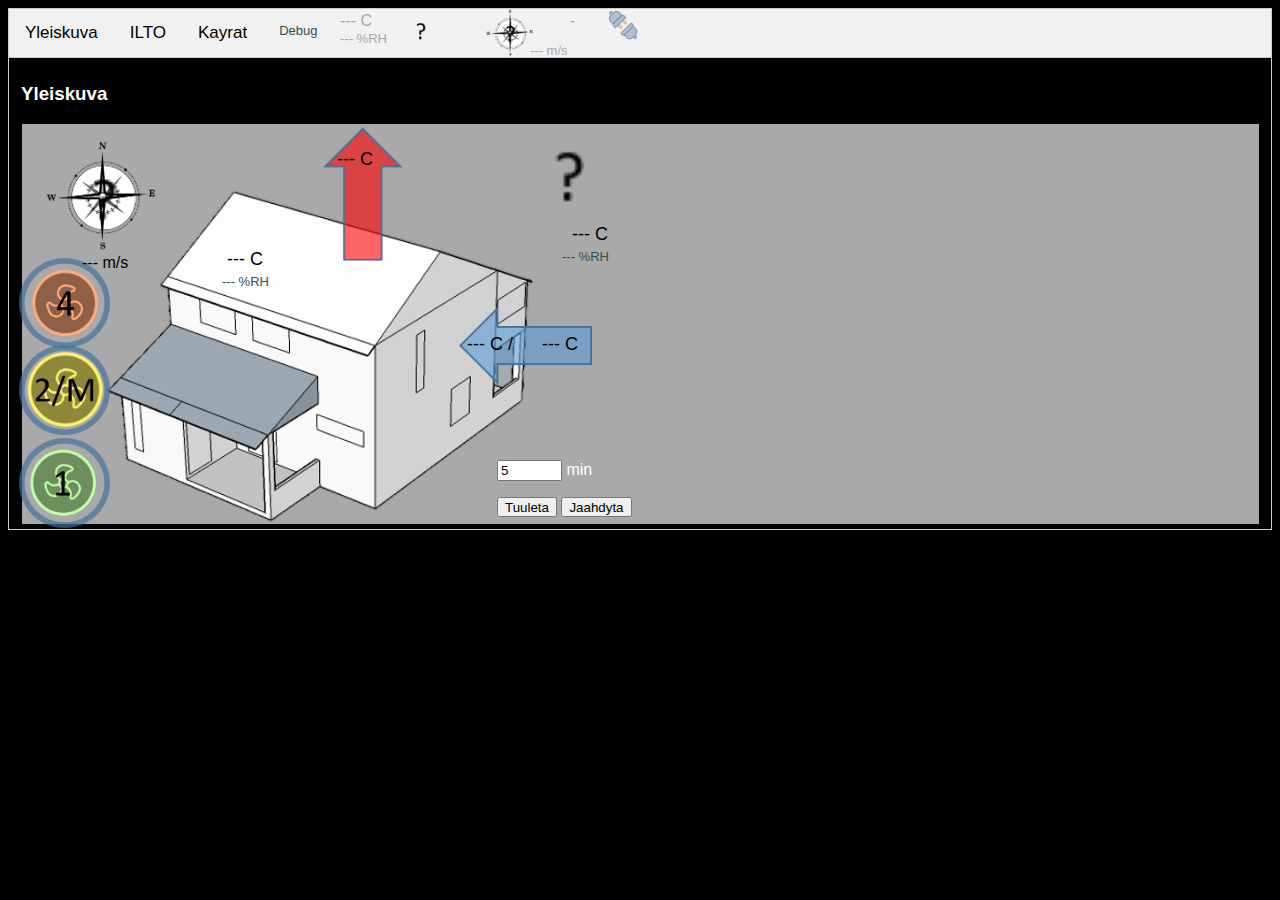
<file: ilto/webserver/ilto/index.html>
<!DOCTYPE html>
<html>
<head>
    <script type="text/javascript" src="https://code.jquery.com/jquery-1.10.2.js"></script>
    <script type="text/javascript" src="canvasjs.min.js"></script>

<link rel="stylesheet" type="text/css" href="style.css">
</head>
<body>

<!-- ----------------------------------------------------------------------------------------------- -->

<ul class="tab">
  <li><a href="javascript:void(0)" class="tablinks" onclick="openTab(event, 'yle_')">Yleiskuva</a></li>
  <li><a href="javascript:void(0)" class="tablinks" onclick="openTab(event, 'ilto_')">ILTO</a></li>
  <li><a href="javascript:void(0)" class="tablinks" onclick="openTab(event, 'kayra_')">Kayrat</a></li>
  <li><a href="javascript:void(0)" style="color:darkslategray;font-size: small;" class="tablinks" onclick="openTab(event, 'debug_')">Debug</a></li>
</ul>

<div class=ilto_line><img id=ilto_online_img src="online.png" onclick="closews()" height="30"/></div>
<div class=ilto_line><img id=ilto_offline_img src="offline.png" onclick="connectws()" height="30"/></div>

<div class=ow><img id=ow_icon src="q.png" height="50"/></div>

<p class=owt><span id=ilto/t/ulko>---</span> C</p>
<p class=owh><span id=ilto/h/ulko>---</span> %RH</p>
<p class=ows><span id=ilto/w/speed>---</span> m/s</p>
<p class=ilto_speed><span id=ilto/speedtxt>-</span></p>

<div class=compass><img id=compass_img src="compass.png" height="60"/></div>
<div class="wind_dir"><img id=wind_dir_img src="q.png" width="40"></div>


<!-- ----------------------------------------------------------------------------------------------- -->
<div id="yle_" class="tabcontent">
  <h3>Yleiskuva</h3>
  <div class=control>

  </div>
  <div class=yleis_status>
      <div class="compass_big"><img id=compass_big_img src="compass.png" width="140"></div>
      <div class="wind_dir_big"><img id=wind_dir_big_img src="q.png" width="100"></div>
      <div class="asunto"><img id=asunto_img src="asunto.png" width="500"></div>
      <div class="yle_ow"><img id=yle_ow_icon src="q.png" height="150"/></div>
      <div class="yle_ilto_t_ulko"><span id="yle_ilto/t/ulko"> --- </span> C</div>
      <div class="yle_ilto_h_ulko"><span id="yle_ilto/h/ulko"> --- </span> %RH</div>
      <div class="yle_ilto_t_tulo"><span id="yle_ilto/t/tulo"> --- </span> C /</div>
      <div class="yle_ilto_t_raikas"><span id="yle_ilto/t/raikas"> --- </span> C</div>
      <div class="yle_ilto_t_poisto"><span id="yle_ilto/t/poisto"> --- </span> C</div>
      <div class="yle_ilto_h_poisto"><span id="yle_ilto/h/poisto"> --- </span> %RH</div>
      <div class="yle_ilto_t_jate"><span id="yle_ilto/t/jate"> --- </span> C</div>
      <div class="yle_ilto_w_speed"><span id="yle_ilto/w/speed"> --- </span> m/s</div>

      <div class="yle_speed_1"><img id=yle_s1_img src="S1.png" onclick="setSpeed('S3')" height="80"/></div>
      <div class="yle_speed_s1"><img id=yle_ss1_img src="S.png" height="90"/></div>
      <div class="yle_speed_2"><img id=yle_s2_img src="S2.png" onclick="setSpeed('S0')" height="80"/></div>
      <div class="yle_speed_s2"><img id=yle_ss2_img src="S.png" height="90"/></div>
      <div class="yle_speed_3"><img id=yle_s3_img src="S4.png" onclick="setSpeed('S2')" height="80"/></div>
      <div class="yle_speed_s3"><img id=yle_ss3_img src="S.png" height="90"/></div>

      <div class="yle_ventilate">
        <p><input type="text" id="ventilationTxt" value="5" size="5"> min</p>
        <button onclick="boost()" style="width=100px;height:20px" >Tuuleta</button>
        <button onclick="ventilate()" style="width=100px;height:20px" >Jaahdyta</button>
      </div>

  </div>
</div>

<!-- ----------------------------------------------------------------------------------------------- -->
<div id="ilto_" class="tabcontent">
  <h3>ILTO</h3>
  <p class=ilto_raikas_t><span id=ilto_ilto/t/raikas>---</span> C</p>
  <p class=ilto_raikas_h><span id=ilto_ilto/h/raikas>---</span> %RH</p>
  <p class=ilto_tulo_t><span id=ilto_ilto/t/tulo>---</span> C</p>
  <p class=ilto_tulo_h><span id=ilto_ilto/h/tulo>---</span> %RH</p>
  <p class=ilto_poisto_t><span id=ilto_ilto/t/poisto>---</span> C</p>
  <p class=ilto_poisto_h><span id=ilto_ilto/h/poisto>---</span> %RH</p>
  <p class=ilto_jate_t><span id=ilto_ilto/t/jate>---</span> C</p>
  <p class=ilto_jate_h><span id=ilto_ilto/h/jate>---</span> %RH</p>
  <p class=ilto_ulko>Pirkkala</p>
  <p class=ilto_ulko_t><span id=ilto_ilto/t/ulko>---</span> C</p>
  <p class=ilto_ulko_h><span id=ilto_ilto/h/ulko>---</span> %RH</p>
  <p class=ilto_kesa_talvi><span id=ilto_ilto/i/moodi>-</span></p>  
  <div id="ILTO_IMG"><img src="ilto.png" height="400"  onclick="sendMessage('GG')"></img></div>
  <span class="ilto_tila"><img id=ilto_tila_img src="tila_0.png" height="15"/></span>
  <div class="ilto_talteen"><img id=ilto_talteen_img src="q.png" onclick="sendMessage('TT')" height="50"/></div>
  <div class="ilto_lammitys"><img id=ilto_lammitys_img src="q.png" onclick="sendMessage('LL')" height="50"/></div>


  <div class="ilto_speed_1"><img id=ilto_s1_img src="S1.png" onclick="setSpeed('S3')" height="80"/></div>
  <div class="ilto_speed_s1"><img id=ilto_ss1_img src="S.png" height="90"/></div>
  <div class="ilto_speed_2"><img id=ilto_s2_img src="S2.png" onclick="setSpeed('S0')" height="80"/></div>
  <div class="ilto_speed_s2"><img id=ilto_ss2_img src="S.png" height="90"/></div>
  <div class="ilto_speed_3"><img id=ilto_s3_img src="S4.png" onclick="setSpeed('S2')" height="80"/></div>
  <div class="ilto_speed_s3"><img id=ilto_ss3_img src="S.png" height="90"/></div>

</div>

<!-- ----------------------------------------------------------------------------------------------- -->
<div id="kayra_" class="tabcontent">
  <h3>Kayrat</h3>
  <div id="chartContainer" style="height: 800px; width: 100%;"></div>
</div>

<!-- ----------------------------------------------------------------------------------------------- -->
<div id="debug_" class="tabcontent">
  <h3>Debug</h3>
  <p>Poisto <span id="debug_ilto/t/poisto"> --- </span> C
  <span id="debug_ilto/h/poisto"> --- </span> RH%</p>

  <p>Tulo   <span id="debug_ilto/t/tulo"> --- </span>
  <span id="debug_ilto/h/tulo"> --- </span></p>
  
  <p>Jate   <span id="debug_ilto/t/jate"> --- </span> C 
  <span id="debug_ilto/h/jate"> --- </span> %RH </p>

  <p>Raikas <span id="debug_ilto/t/raikas"> --- </span> C 
  <span id="debug_ilto/h/raikas"> --- </span> %RH </p>

  <p>Ulko   <span id="debug_ilto/t/ulko"> --- </span> C
  <span id="debug_ilto/h/ulko"> --- </span> %RH</p>
  
  <p>Lammitys <span id="debug_ilto/i/lampo">---</span></p>
  <p>KesaTalvi <span id="debug_ilto/i/moodi"> --- </span></p>
  <p>Ping <span id="debug_ilto/i/ping"> --- </span></p>
  <p>Trace <span id="debug_ilto/trace"> --- </span> </p>
  
  <p> Wind <span id="debug_ilto/w/speed"> --- </span> m/s</p>
  <p> Dir <span id="debug_ilto/w/direction"> --- </span> deg</p>
  <p> weath <span id="debug_ilto/w/details"> --- </span></p>

  <p>RAW Data<span id="debug_ilto/data"> --- </span></p>
  <form action = "">
  <p> <button type = "button" onclick = "sendMessage('PP')"> PING </button></p>
  <p> <button type = "button" onclick = "sendMessage('GG')"> Update </button></p>
  <p> <button type = "button" onclick = "sendMessage('L0')"> Lammitys OFF </button></p>
  <p> <button type = "button" onclick = "sendMessage('L1')"> Lammitys ON </button></p>
  <p> <button type = "button" onclick = "sendMessage('T0')"> Kesa </button></p>
  <p> <button type = "button" onclick = "sendMessage('T9')"> Talvi </button></p>
  </form>
</div>

<!-- ----------------------------------------------------------------------------------------------- -->
<!-- ----------------------------------------------------------------------------------------------- -->
<script>

var prefix = "";
var wsstate = false;
var kesatalvi = 'T0';
var lammitys = 'L0';
var owdaynight = 'd';

function openTab(evt, tabName) {
    prefix = tabName;
    var i, tabcontent, tablinks;
    tabcontent = document.getElementsByClassName("tabcontent");
    for (i = 0; i < tabcontent.length; i++) {
        tabcontent[i].style.display = "none";
    }
    tablinks = document.getElementsByClassName("tablinks");
    for (i = 0; i < tablinks.length; i++) {
        tablinks[i].className = tablinks[i].className.replace(" active", "");
    }
    document.getElementById(tabName).style.display = "block";
    evt.currentTarget.className += " active";

    if (tabName === 'kayra_')
    {
        get_chart_data();
    }
    sendMessage('GG');
}

var wsUri = "wss://rmot.xyz:1880/ilto/data";
var output;

function init()
{
    document.getElementById("ilto_online_img").style.visibility='hidden';

    document.getElementById("ilto_ss1_img").style.visibility='hidden';
    document.getElementById("ilto_ss2_img").style.visibility='hidden';
    document.getElementById("ilto_ss3_img").style.visibility='hidden';
    openTab(event, 'yle_');
    testWebSocket();
}

  function testWebSocket()
  {
    websocket = new WebSocket(wsUri);
    websocket.onopen = function(evt) { onOpen(evt) };
    websocket.onclose = function(evt) { onClose(evt) };
    websocket.onmessage = function(evt) { onMessage(evt) };
    websocket.onerror = function(evt) { onError(evt) };
  }

function closews()
{
    websocket.close();
}

function connectws()
{
    websocket.connect();
}

  function onOpen(evt)
  {
    wsstate = true;
    document.getElementById("ilto_online_img").style.visibility='visible';
    document.getElementById("ilto_offline_img").style.visibility='hidden';
    sendMessage('GG');
  }

  function onClose(evt)
  {
    document.getElementById("ilto_online_img").style.visibility='hidden';
    document.getElementById("ilto_offline_img").style.visibility='visible';
    setTimeout(function() {
      connect();
    }, 5000);
  }

  function onMessage(evt)
  {
    var data = JSON.parse(evt.data);
    console.log(data.topic);
    if (data.topic == "ilto")
    {
        if(document.getElementById("ilto_tila_img").src.includes("tila_0.png"))
        {
            document.getElementById("ilto_tila_img").src = "tila_1.png";
        }
        else
        {
            document.getElementById("ilto_tila_img").src = "tila_0.png";
        }
    }
    else if (data.topic === 'ilto/i/moodi')
    {
        if(data.payload === "9.0")
        {
            document.getElementById("ilto_talteen_img").src = "talvi.jpg";
            kesatalvi = "T0";
        }
        else
        {
            document.getElementById("ilto_talteen_img").src = "kesa.jpg";
            kesatalvi = "T9";
        }
    }
    else if (data.topic === 'ilto/i/lampo')
    {
        if(data.payload === "1.0")
        {
            document.getElementById("ilto_lammitys_img").src = "lammitys_1.png";
            lammitys = "L0";
        }
        else
        {
            document.getElementById("ilto_lammitys_img").src = "lammitys_0.png";
            lammitys = "L1";
        }
    }
    else if (data.topic === 'ilto/w/details')
    {
        var owimg = getOweatherIcon(data.payload);
        document.getElementById("ow_icon").src = owimg;
        document.getElementById("yle_ow_icon").src = owimg;
    }
    else if (data.topic === 'ilto/w/direction')
    {
        var dirimg = "q.png";
        var dir = Math.round(data.payload / 5) * 5;
        if (dir !== undefined)
        {
            dirimg = "direction/" + "arrow_" + dir + ".png";
        }
        document.getElementById("wind_dir_img").src = dirimg;
        document.getElementById("wind_dir_big_img").src = dirimg;
    }
    else if (data.topic === 'ilto/w/sunset')
    {
        var epocnow = (new Date).getTime();
        if (data.payload < epocnow)
        {
            owdaynight = 'n';
        }
        else
        {
            owdaynight = 'd';
        }
    }
    else if (data.topic === 'ilto/speedtxt')
    {
        var speed = data.payload;
        if (speed === "1")
        {
            document.getElementById("yle_ss1_img").style.visibility='visible';
            document.getElementById("yle_ss2_img").style.visibility='hidden';
            document.getElementById("yle_ss3_img").style.visibility='hidden';
            document.getElementById("ilto_ss1_img").style.visibility='visible';
            document.getElementById("ilto_ss2_img").style.visibility='hidden';
            document.getElementById("ilto_ss3_img").style.visibility='hidden';
        }
        else if (speed === "2/M")
        {
            document.getElementById("yle_ss1_img").style.visibility='hidden';
            document.getElementById("yle_ss2_img").style.visibility='visible';
            document.getElementById("yle_ss3_img").style.visibility='hidden';
            document.getElementById("ilto_ss1_img").style.visibility='hidden';
            document.getElementById("ilto_ss2_img").style.visibility='visible';
            document.getElementById("ilto_ss3_img").style.visibility='hidden';
        }
        else if (speed === "4")
        {
            document.getElementById("yle_ss1_img").style.visibility='hidden';
            document.getElementById("yle_ss2_img").style.visibility='hidden';
            document.getElementById("yle_ss3_img").style.visibility='visible';
            document.getElementById("ilto_ss1_img").style.visibility='hidden';
            document.getElementById("ilto_ss2_img").style.visibility='hidden';
            document.getElementById("ilto_ss3_img").style.visibility='visible';
        }
    }
    else if (data.topic === "ilto/ventilation" )
    {
        // round to one decimal
        var value = Math.round(parseFloat(data.payload) / 60 * 10) / 10;
        var msg = "J - " + value.toString();
        if (value === 0)
        {
            msg = "5";
        }
        document.getElementById("ventilationTxt").value = msg
    }    
    else if (data.topic === "ilto/boost")
    {
        // round to one decimal
        var value = parseFloat(data.payload);
        value = Math.round( value / 60 * 10);
        value = value / 10;
        var msg = "T - " + value.toString();
        if (value === 0)
        {
            msg = "5";
        }
        document.getElementById("ventilationTxt").value = msg
    }
    if (data.topic !== undefined)
    {
        var outputelement = document.getElementById(prefix + data.topic);
        if (outputelement !== null)
        {
            var inputdata = data.payload;
            outputelement.innerHTML = inputdata;
        }
        var outputelement = document.getElementById(data.topic);
        if (outputelement !== null)
        {
            var inputdata = data.payload;
            outputelement.innerHTML = inputdata;
        }
    }
  }

  function onError(evt)
  {
      writeToScreen('<span style="color: red;">ERROR:</span> ' + evt.data);
  }

  function doSend(message)
  {
      writeToScreen("SENT: " + message);
   // websocket.send(message);
  }

  function writeToScreen(message)
  {
      var pre = document.createElement("p");
      pre.style.wordWrap = "break-word";
      pre.innerHTML = message;
      output.appendChild(pre);
  }

  function sleep(miliseconds) {
      var currentTime = new Date().getTime();
      while (currentTime + miliseconds >= new Date().getTime()) {
      }
  }

  function sendMessage(msg)
  {
    if(wsstate === true)
    {
      if (msg === "TT")
      {
        websocket.send(kesatalvi);
      }
      else if (msg === "LL")
      {
        websocket.send(lammitys);
      }
      else
      {
        websocket.send(msg);
      }
      if (msg !== "GG")
      {
        sleep(500);
        websocket.send("GG");
      }
    }
  } // end sendMessage

  function setSpeed(msg)
  {
    if(wsstate === true)
    {
        websocket.send(msg);
    }
  }

  function boost()
  {
    var msg = document.getElementById("ventilationTxt").value;
    var duration = parseFloat(msg);
    if(wsstate === true && duration !== undefined)
    {
        duration = parseInt(duration * 60);
        websocket.send("B" + duration.toString());
    }
  }

  function ventilate()
  {
    var msg = document.getElementById("ventilationTxt").value;
    var duration = parseFloat(msg);
    if(wsstate === true && duration !== undefined)
    {
        duration = parseInt(duration * 60);
        websocket.send("V" + duration.toString());
    }
  }
 
  function getdata()
  {
      var today = new Date();
      var utcm = today.getUTCMilliseconds();
      var l = Math.floor((new Date).getTime()/1000) + utcm + 10;
      var a = Math.floor((new Date).getTime()/1000) - 60*24 + utcm;
      $.post( "haedataa.php", { alku: a, loppu: l, limitti: "2000" })
        .done(function( data ) {
            alert( "Data Loaded: " + data );
  });
  }

  window.addEventListener("load", init, false);

var openweathericons = {};

  function getOweatherIcon(name)
  {
      openweathericons['clear sky'] = '01' + owdaynight + '.png';
      openweathericons['few clouds'] = '02' + owdaynight + '.png';
      openweathericons['scattered clouds'] = '03' + owdaynight + '.png';
      openweathericons['broken clouds'] = '04' + owdaynight + '.png';
      openweathericons['shower rain'] = '05' + owdaynight + '.png';
      openweathericons['rain'] = '06' + owdaynight + '.png';
      openweathericons['thunderstorm'] = '07' + owdaynight + '.png';
      openweathericons['snow'] = '08' + owdaynight + '.png';
      openweathericons['mist'] = '09' + owdaynight + '.png';
      openweathericons['thunderstorm with light rain'] = '11d.png';
      openweathericons['thunderstorm with rain'] = '11d.png';
      openweathericons['thunderstorm with heavy rain'] = '11d.png';
      openweathericons['light thunderstorm'] = '11d.png';
      openweathericons['thunderstorm'] = '11d.png';
      openweathericons['heavy thunderstorm'] = '11d.png';
      openweathericons['ragged thunderstorm'] = '11d.png';
      openweathericons['thunderstorm with light drizzle'] = '09d.png';
      openweathericons['thunderstorm with drizzle'] = '09d.png';
      openweathericons['thunderstorm with heavy drizzle'] = '09d.png';
      openweathericons['light intensity drizzle'] = '09d.png';
      openweathericons['drizzle'] = '09d.png';
      openweathericons['heavy intensity drizzle'] = '09d.png';
      openweathericons['light intensity drizzle rain'] = '09d.png';
      openweathericons['drizzle rain'] = '09d.png';
      openweathericons['heavy intensity drizzle rain'] = '09d.png';
      openweathericons['shower rain and drizzle'] = '09d.png';
      openweathericons['heavy shower rain and drizzle'] = '09d.png';
      openweathericons['shower drizzle'] = '09d.png';
      openweathericons['light rain'] = '10d.png';
      openweathericons['moderate rain'] = '10d.png';
      openweathericons['heavy intensity rain'] = '10d.png';
      openweathericons['very heavy rain'] = '10d.png';
      openweathericons['extreme rain'] = '10d.png';
      openweathericons['freezing rain'] = '13d.png';
      openweathericons['light intensity shower rain'] = '10d.png';
      openweathericons['shower rain'] = '10d.png';
      openweathericons['heavy intensity shower rain'] = '10d.png';
      openweathericons['ragged shower rain'] = '10d.png';
      openweathericons['light snow'] = '13d.png';
      openweathericons['snow'] = '13d.png';
      openweathericons['heavy snow'] = '13d.png';
      openweathericons['sleet'] = '13d.png';
      openweathericons['shower sleet'] = '13d.png';
      openweathericons['light rain and snow'] = '13d.png';
      openweathericons['rain and snow'] = '13d.png';
      openweathericons['light shower snow'] = '13d.png';
      openweathericons['heavy shower snow'] = '13d.png';
      openweathericons['mist'] = '50d.png';
      openweathericons['smoke'] = '50d.png';
      openweathericons['haze'] = '50d.png';
      openweathericons['sand, dust whirls'] = '50d.png';
      openweathericons['fog'] = '50d.png';
      openweathericons['sand'] = '50d.png';
      openweathericons['dust'] = '50d.png';
      openweathericons['volcanic ash'] = '50d.png';
      openweathericons['squalls'] = '50d.png';
      openweathericons['tornado'] = '50d.png';
      openweathericons['few clouds'] = '02' + owdaynight + '.png';
      openweathericons['scattered clouds'] = '03' + owdaynight + '.png';
      openweathericons['broken clouds'] = '03' + owdaynight + '.png';
      openweathericons['overcast clouds'] = '04' + owdaynight + '.png';

      if (name !== undefined)
      {
        return 'https://openweathermap.org/img/w/' + openweathericons[name];
      }
      return "q.png";      
  }

</script>

<!-- ----------------------------------------------------------------------------------------------- -->

 <script type="text/javascript">

        var chartdata = [];
        var chartdatatemp= [];
        var mychart = NaN;
        var xax = 0;
        var xtemp = 0;
        var g_jqdata = [];
        
        function crete_chart() {
                    mychart = new CanvasJS.Chart("chartContainer",
                    {
                        zoomEnabled: true,
                        zoomType: "xy",
                        panEnabled: true,
                		exportFileName: "ILTO Live",
                		exportEnabled: true,
                   		title: {
				            text: "ILTO"
            			},
                        toolTip:{             
                            content: "{name}: {y} ({x})"
                        },
	                  legend: {
	                      fontSize:14,
	                      fontFamily: "tamoha",
	                      fontColor: "Sienna",
	                      horizontalAlign: "right",
	                      verticalAlign: "center",
						            cursor: "pointer",
						            itemclick: function (e) {
						                //console.log("legend click: " + e.dataPointIndex);
						                //console.log(e);
						                if (typeof (e.dataSeries.visible) === "undefined" || e.dataSeries.visible) {
						                    e.dataSeries.visible = false;
						                } else {
						                    e.dataSeries.visible = true;
						                }
						
						                e.chart.render();
						            }
						        },
            			axisX:{      
            				//valueFormatString: "DD-MMM" ,
            				//interval: 10,
            				//intervalType: "day",
                            labelFormatter: function (e) {
                                return CanvasJS.formatDate( e.value, "YYYY_MMM-DD-HH:mm:ss"); // http://canvasjs.com/docs/charts/chart-options/axisx/valueformatstring/
                            },
                            labelAngle: -45,
                            fontSize: 10,
                            fontFamily: "tamoha",
                            fontColor: "Sienna",
            				labelFontColor: "rgb(0,75,141)",
            			},
            			axisY: {
            				title: "C / RH%",
            				interlacedColor: "azure",
            				tickColor: "azure",
            				titleFontColor: "rgb(0,75,141)",
            				maximum : 100,
            				interval: 10,
                            fontSize: 10,
                            includeZero: false
                        },
                        data: chartdata,  // random generator below
                    });
                    mychart.options.axisY.maximum = 100;
                }

        function fill_chart_data(k, target, v, outdata, xax)
        {
            if(k === target)
            {
                outdata.push({
                    x: xax,
                    y: v,
                });
            }
        }

        function get_chart_data()
        {
            while (chartdata.length > 0) 
            {
                chartdata.pop();
            }
            
            var today = new Date();
            var utcm = today.getUTCMilliseconds();
            var l = (Math.floor((new Date).getTime()/1000) + utcm + 10) * 2;
            var a = 0; //Math.floor((new Date).getTime()/1000) - 60*24 + utcm;

            $.post( "haedataa.php", { alku: a, loppu: l, limitti: "2000" })
                .done( function( jqdata ) 
                    {
                        var items = [];

                        var dataSeriesTuloC = { type: "line", showInLegend: true, name:"Tulo C" };
                        var dataPointsTuloC = [];
                        
                        var dataSeriesTuloH = { type: "line", showInLegend: true, name:"Tulo RH%" };
                        var dataPointsTuloH = [];

                        var dataSeriesPoistoC = { type: "line", showInLegend: true, name:"Poisto C" };
                        var dataPointsPoistoC = [];

                        var dataSeriesPoistoH = { type: "line", showInLegend: true, name:"Poisto RH%" };
                        var dataPointsPoistoH = [];

                        var dataSeriesUlkoC = { type: "line", showInLegend: true, name:"Ulko C" };
                        var dataPointsUlkoC = [];
                        
                        var dataSeriesUlkoH = { type: "line", showInLegend: true, name:"Ulko RH%" };
                        var dataPointsUlkoH = [];

                        var dataSeriesRaikasC = { type: "line", showInLegend: true, name:"Raikas C" };
                        var dataPointsRaikasC = [];

                        var dataSeriesRaikasH = { type: "line", showInLegend: true, name:"Raikas RH%", visible: false };
                        var dataPointsRaikasH = [];

                        var dataSeriesJateC = { type: "line", showInLegend: true, name:"Jate C" };
                        var dataPointsJateC = [];

                        var dataSeriesJateH = { type: "line", showInLegend: true, name:"Jate RH%", visible: false };
                        var dataPointsJateH = [];

                        var dataSeriesMoodi = { type: "line", showInLegend: true, name:"KesaTalvi", visible: false };
                        var dataPointsMoodi = [];
                        
                        var dataSeriesLampo= { type: "line", showInLegend: true, name:"Lammitys", visible: false };
                        var dataPointsLampo = [];

                        var dataSeriesSpeed = { type: "line", showInLegend: true, name:"Nopeus", visible: false};
                        var dataPointsSpeed = [];

                        var dataSeriesWSpeed = { type: "line", showInLegend: true, name:"Tuuli m/s", visible: false };
                        var dataPointsWSpeed = [];

                        var dataSeriesWDir = { type: "line", showInLegend: true, name:"Tuulen s. /10", visible: false};
                        var dataPointsWDir = [];


                        var xax = -1 * jqdata.length;
                        g_jqdata = jqdata; //Copy to global

                        $.each( jqdata, function( key, val ) {
                            try 
                            {
                                var xx = 0;
                                row = JSON.parse(val);
                                xx = row["timestamp"];
                                var t = new Date(1970, 0, 1); // Epoch
                                xx = t.setSeconds(xx + (6000));
                                $.each(row, function( k, v ) {
                                    console.log(k);
                                    console.log(v);

                                    if ( v !== undefined && parseFloat(v) ) 
                                    {
                                        fill_chart_data(k, "ilto/t/tulo",  v ,dataPointsTuloC,   xx);
                                        fill_chart_data(k, "ilto/h/tulo",  v ,dataPointsTuloH,   xx);
                                        fill_chart_data(k, "ilto/t/poisto",v ,dataPointsPoistoC, xx);
                                        fill_chart_data(k, "ilto/h/poisto",v ,dataPointsPoistoH, xx);
                                        fill_chart_data(k, "ilto/t/ulko",  v ,dataPointsUlkoC,   xx);
                                        fill_chart_data(k, "ilto/h/ulko",  v ,dataPointsUlkoH,   xx);
                                        fill_chart_data(k, "ilto/t/raikas",v ,dataPointsRaikasC, xx);
                                        fill_chart_data(k, "ilto/h/raikas",v ,dataPointsRaikasH, xx);
                                        fill_chart_data(k, "ilto/t/jate",  v ,dataPointsJateC,   xx);
                                        fill_chart_data(k, "ilto/h/jate",  v ,dataPointsJateH,   xx);
                                        fill_chart_data(k, "ilto/i/moodi", v ,dataPointsMoodi,   xx);
                                        fill_chart_data(k, "ilto/i/lampo", v * 100  ,dataPointsLampo,  xx);
                                        fill_chart_data(k, "ilto/speed",   v * 10   ,dataPointsSpeed,  xx);
                                        fill_chart_data(k, "ilto/w/speed",     v    ,dataPointsWSpeed, xx);
                                        fill_chart_data(k, "ilto/w/direction", v/10 ,dataPointsWDir,   xx);
                                    }
                                });
                            }
                            catch(err) {
                                console.log(err.message);
                            }
                           
                        });

                        dataSeriesTuloC.dataPoints = dataPointsTuloC;
                        chartdata.push(dataSeriesTuloC);
                        
                        dataSeriesTuloH.dataPoints = dataPointsTuloH;
                        chartdata.push(dataSeriesTuloH);

                        dataSeriesPoistoC.dataPoints = dataPointsPoistoC;
                        chartdata.push(dataSeriesPoistoC);

                        dataSeriesPoistoH.dataPoints = dataPointsPoistoH;
                        chartdata.push(dataSeriesPoistoH);

                        dataSeriesRaikasC.dataPoints = dataPointsRaikasC;
                        chartdata.push(dataSeriesRaikasC);

                        dataSeriesRaikasH.dataPoints = dataPointsRaikasH;
                        chartdata.push(dataSeriesRaikasH);

                        dataSeriesJateC.dataPoints = dataPointsJateC;
                        chartdata.push(dataSeriesJateC);

                        dataSeriesJateH.dataPoints = dataPointsJateH;
                        chartdata.push(dataSeriesJateH);

                        dataSeriesUlkoC.dataPoints = dataPointsUlkoC;
                        chartdata.push(dataSeriesUlkoC);

                        dataSeriesUlkoH.dataPoints = dataPointsUlkoH;
                        chartdata.push(dataSeriesUlkoH);

                        dataSeriesMoodi.dataPoints = dataPointsMoodi;
                        chartdata.push(dataSeriesMoodi);
                        
                        dataSeriesLampo.dataPoints = dataPointsLampo;
                        chartdata.push(dataSeriesLampo);

                        dataSeriesSpeed.dataPoints = dataPointsSpeed;
                        chartdata.push(dataSeriesSpeed);

                        dataSeriesWSpeed.dataPoints = dataPointsWSpeed;
                        chartdata.push(dataSeriesWSpeed);

                        dataSeriesWDir.dataPoints = dataPointsWDir;
                        chartdata.push(dataSeriesWDir);
                        
                        crete_chart();
                        mychart.render();
                    }
                );
        };

        // window.addEventListener("load", get_chart_data, false);
        </script>

</body>
</html>
</file>
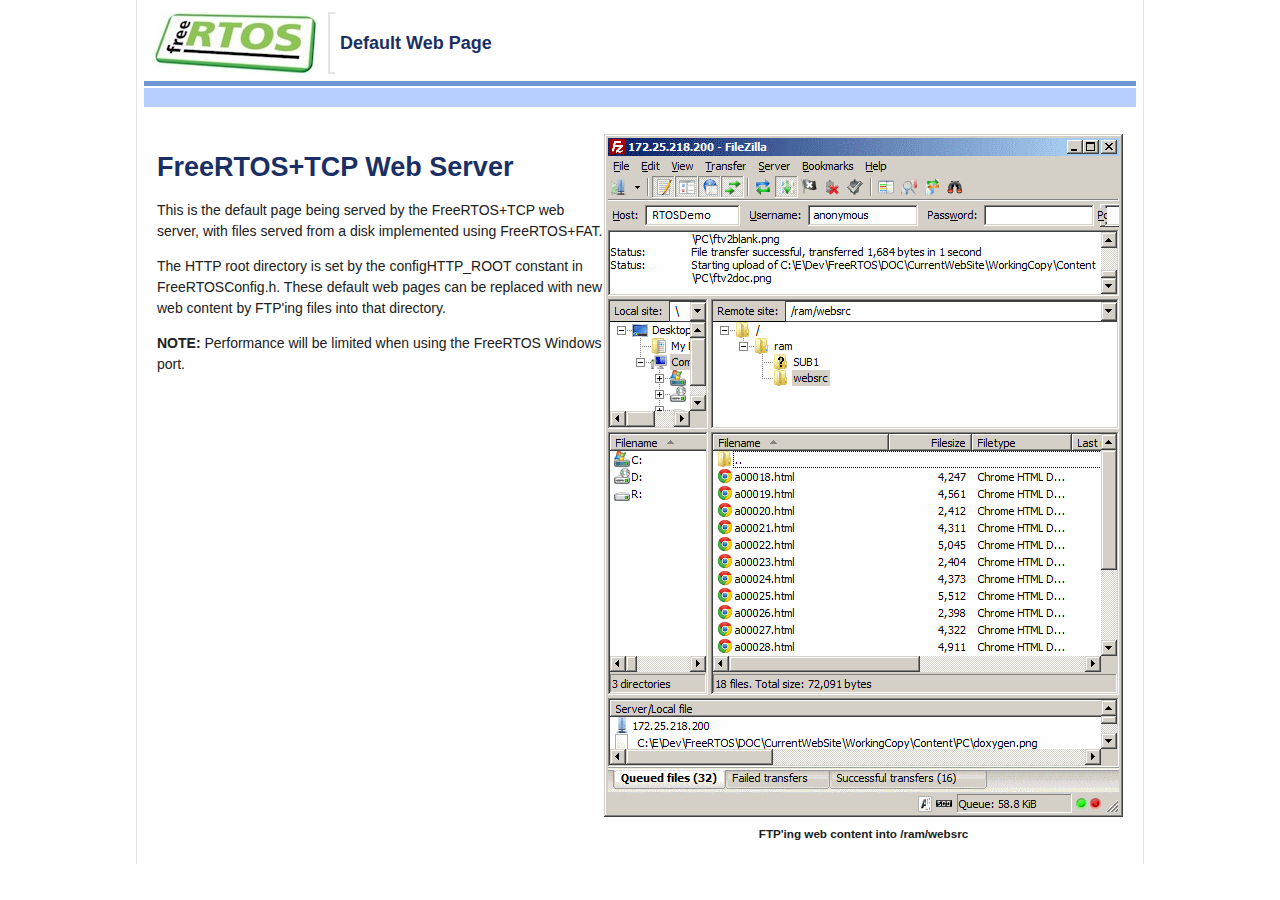
<file: ROjal_MQTT_temp/FreeRTOS_example/FreeRTOS-Plus/Demo/Common/FreeRTOS_Plus_TCP_Demos/include/HTML_for_default_web_pages/index.html>
<!DOCTYPE HTML PUBLIC "-//W3C//DTD HTML 4.01 Transitional//EN" "http://www.w3.org/TR/html4/loose.dtd">
<html>
	<head>
		<title>
			FreeRTOS+TCP and FreeRTOS+FAT HTTP Web Server Default Web Page
		</title>
		<style>
			H1 {color: #1a3065; font-size:27px; line-height: 30px;}
			H1 small {font-size:16px;}
			H2 {color: #1a3065; font-size:22px;}
			H3 {color: #1a3065; font-size:18px; line-height: normal;}
			H3 small {color: #1a3065; font-size:15px;}
			H4 {color: #1a3065}
			TABLE { font-size: 14px; line-height: 1.5em; }
			TABLE.text_ad { line-height: normal; }
			A:visited {text-decoration: none; color: #0000ee}
			A:hover { text-decoration: none; }
			a {text-decoration: none;}
			BODY {
			   color: #202020;
			   font-family: arial, helvetica, serif;
			   font-size: 14px;
			   line-height: 1.5em;
			   margin-left: 0px;
			   margin-right: 0px;
			   margin-top:0px;
			   background: white;
			}
		</style>
	</head>
	<body>
		<table style="height:100%; width:1008px; background:white; border-right:solid 1px #e6e6e6; border-left:solid 1px #e6e6e6;" cellpadding="5" cellspacing="0" align="center">
			<tr valign="top">
				<td style="width:100%; height:100px;"> <!-- Spans the left menu, blank line, and main content columns of the next row. -->
					<font face="Arial, Helvetica">
						<table style="width:100%;" cellspacing="2" cellpadding="0" border="0"> <!-- Rows for logos and banners, blue lines with menu. -->
							<tr  style="padding: 0px 0px 0px 0px;"> <!-- Top row, banner and logo. -->
								<td>
									<table width="100%" cellpadding="0" cellspacing="5px">
										<tr>
											<td style="line-height:normal;" valign="middle" width="174px">
												<div style="float:left;">
													<img src="logo.jpg" alt="Free RTOS logo" width="164px" border="0" style="padding: 0 0 0 5px;">
												</div>
											</td>
											<td style="width:5px; border-top:solid 2px #e6e6e6; border-left:solid 2px #e6e6e6; border-bottom:solid 2px #e6e6e6;">
												&nbsp;
											</td>
											<td valign="middle" style="line-height:normal;">
												<h3>
													Default Web Page
												</h3>
											</td>
											<td>
											</td>
										</tr>
									</table>
								</td>
							</tr>
							<tr style="height:5px;" bgcolor="#7095d3"> <!-- Blank line. -->
								<td>
								</td>
							</tr>
							<tr style="height:19px;" bgcolor="#b6cffe"> <!-- Horizontal menu. -->
								<td valign="middle" bgcolor="#b6cffe">
								</td>
							</tr>
						</table>
					</font>
				</td>
			</tr>
			<tr valign="top"> <!-- Main content row with menu and content area columns. -->
				<td style="padding: 20px 20px 20px 20px;">
					<div style="float:right;" align="center">
						<img src="ftp.png">
						<small>
							<br>
							<b>
								FTP'ing web content into /ram/websrc
							</b>
						</small>
					</div>
					<h1>
						FreeRTOS+TCP Web Server
					</h1>
					This is the default page being served by the FreeRTOS+TCP
					web server, with files served from a disk implemented
					using FreeRTOS+FAT.
					<p>
					The HTTP root directory is set by the configHTTP_ROOT constant
					in FreeRTOSConfig.h.  These default web pages can be replaced
					with new web content by FTP'ing files into that directory.
					<p>
					<b>NOTE:</b> Performance will be limited when using the
					FreeRTOS Windows port.
				</td>
			</tr>
		</table>
	</body>
</html>
</file>
<file: ilto/webserver/ilto/style.css>
body {font-family: "Lato", sans-serif;
      min-width: 650px;
      background-color: black;
      color: white;}

ul.tab {
    list-style-type: none;
    margin: 0;
    padding: 0;
    overflow: hidden;
    border: 1px solid #ccc;
    background-color: #f1f1f1;
}

/* Float the list items side by side */
ul.tab li {float: left;}

/* Style the links inside the list items */
ul.tab li a {
    display: inline-block;
    color: black;
    text-align: center;
    padding: 14px 16px;
    text-decoration: none;
    transition: 0.3s;
    font-size: 17px;
}

/* Change background color of links on hover */
ul.tab li a:hover {
    background-color: #ddd;
}

/* Create an active/current tablink class */
ul.tab li a:focus, .active {
    background-color: #ccc;
}

/* Style the tab content */
.tabcontent {
    display: none;
    padding: 6px 12px;
    border: 1px solid #ccc;
    border-top: none;
}

.ilto_raikas_t { 
   position: absolute; 
   top: 190px; 
   left: 270px; 
   width: 100%; 
}

.ilto_raikas_h { 
   position: absolute; 
   top: 210px; 
   left: 270px; 
   width: 100%; 
}

.ilto_tulo_t { 
   position: absolute; 
   top: 420px; 
   left: 30px; 
   width: 100%; 
}

.ilto_tulo_h { 
   position: absolute; 
   top: 440px; 
   left: 30px; 
   width: 100%; 
}

.ilto_poisto_t { 
   position: absolute; 
   top: 420px; 
   left: 291px; 
   width: 100%; 
}

.ilto_poisto_h { 
   position: absolute; 
   top: 440px; 
   left: 291px; 
   width: 100%; 
}

.ilto_jate_t { 
   position: absolute; 
   top: 190px; 
   left: 30px; 
   width: 100%; 
}

.ilto_jate_h { 
   position: absolute; 
   top: 210px; 
   left: 30px; 
   width: 100%; 
}

.ilto_ulko_t { 
   position: absolute; 
   top: 190px; 
   left: 550px; 
   width: 100%; 
}

.ilto_ulko_h { 
   position: absolute; 
   top: 210px; 
   left: 550px; 
   width: 100%; 
}

.ilto_ulko { 
   position: absolute; 
   top: 160px; 
   left: 520px; 
   width: 100%; 
}

.ilto_kesa_talvi { 
   position: absolute; 
   top: 315px; 
   left: 160px; 
   width: 100%; 
}

.ilto_tila {
   position: absolute;
   top: 86px;
   left: 482px;
   width: 100%;
   z-index: 10;
}

.ilto_talteen { 
   position: absolute; 
   top: 315px; 
   left: 146px; 
   width: 100%;
   z-index: 10;
}

.ilto_lammitys { 
   position: absolute; 
   top: 352px; 
   left: 102px; 
   width: 100%;
   z-index: 10;
}

.ILTO_IMG{
    z-index: -1;
}

.ilto_line { 
   position: absolute; 
   top: 10px; 
   left: 608px; 
   width: 100%;
   z-index: 10;
}

.ow { 
   position: absolute; 
   top: 10px; 
   left: 400px; 
   width: 100%;
   z-index: 10;
}

.owt { 
   position: absolute; 
   top: -4px; 
   left: 340px; 
   width: 100%;
   z-index: 10;
   color: darkgray;
}

.owh { 
   position: absolute; 
   top: 18px; 
   left: 340px; 
   width: 100%;
   z-index: 10;
   color: darkgray;
   font-size: small;
}

.ows { 
   position: absolute; 
   top: 30px; 
   left: 530px; 
   width: 100%;
   z-index: 10;
   color: darkgray;
   font-size: small;
}

.compass { 
   position: absolute; 
   top: 2px; 
   left: 480px; 
   width: 100%;
   z-index: 10;
   color: darkgray;
   font-size: small;
}

.wind_dir { 
   position: absolute; 
   top: 13px; 
   left: 490px; 
   width: 100%;
   z-index: 10;
   color: darkgray;
}

.ilto_speed { 
   position: absolute; 
   top: -4px; 
   left: 570px; 
   width: 100%;
   z-index: 10;
   color: darkgray;
}


.yleis_status { 
   position: relative;
   top: 1px; 
   left: 1px; 
   width: 99.9%;
   height: 400px;
   z-index: 10;
   background: darkgray;
}

.asunto { 
   position: absolute; 
   top: 3px; 
   left: 70px; 
   width: 100%;
   z-index: 5;
}

.asunto_img { 
   position: absolute; 
}

.compass_big{ 
   position: absolute; 
   top: 0px; 
   left: 10px; 
   width: 100%;
   z-index: 5;
}

.compass_big_img{ 
   position: absolute; 
}

.wind_dir_big{ 
   position: absolute; 
   top: 23px; 
   left: 31px; 
   width: 100%;
   z-index: 10;
}

.wind_dir_big_img{
   position: absolute; 
}

.yle_ow{ 
   position: absolute; 
   top: -11px; 
   left: 485px; 
   width: 100%;
   z-index: 10;
}


.yle_ilto_t_ulko { 
   position: absolute; 
   top: 100px; 
   left: 550px; 
   width: 100%;
   z-index: 10;
   color: black;
   font-size: large;
}

.yle_ilto_h_ulko { 
   position: absolute; 
   top: 125px; 
   left: 540px; 
   width: 100%;
   z-index: 10;
   color: darkslategray;
   font-size: small;
}


.yle_ilto_t_poisto { 
   position: absolute; 
   top: 125px; 
   left: 205px; 
   width: 100%;
   z-index: 10;
   color: black;
   font-size: large;
}

.yle_ilto_h_poisto { 
   position: absolute; 
   top: 150px; 
   left: 200px; 
   width: 100%;
   z-index: 10;
   color: darkslategray;
   font-size: small;
}

.yle_ilto_t_tulo { 
   position: absolute; 
   top: 210px; 
   left: 445px; 
   width: 100%;
   z-index: 10;
   color: black;
   font-size: large;
}


.yle_ilto_t_raikas { 
   position: absolute; 
   top: 210px; 
   left: 520px; 
   width: 100%;
   z-index: 10;
   color: black;
   font-size: large;
}


.yle_ilto_t_jate { 
   position: absolute; 
   top: 25px; 
   left: 315px; 
   width: 100%;
   z-index: 10;
   color: black;
   font-size: large;
}


.yle_ilto_w_speed { 
   position: absolute; 
   top: 130px; 
   left: 60px; 
   width: 100%;
   z-index: 10;
   color: black;
   font-size: medium;
}

.yle_speed_1{ 
   position: absolute; 
   top: 324px; 
   left: 8px; 
   width: 100%;
   z-index: 10;
}

.yle_speed_s1{ 
   position: absolute; 
   top: 314px; 
   left: -3px; 
   width: 100%;
   z-index: 9;
}

.yle_speed_2{ 
   position: absolute; 
   top: 228px; 
   left: -10px; 
   width: 100%;
   z-index: 10;
}

.yle_speed_s2{ 
   position: absolute; 
   top: 221px; 
   left: -3px; 
   width: 100%;
   z-index: 9;
}

.yle_speed_3{ 
   position: absolute; 
   top: 144px; 
   left: 10px; 
   width: 100%;
   z-index: 10;
}

.yle_speed_s3{ 
   position: absolute; 
   top: 134px; 
   left: -3px; 
   width: 100%;
   z-index: 9;
}

.ilto_speed_1{ 
   position: absolute; 
   top: 95px; 
   left: 103px; 
   width: 100%;
   z-index: 10;
}

.ilto_speed_s1{ 
   position: absolute; 
   top: 85px; 
   left: 91px; 
   width: 100%;
   z-index: 9;
}

.ilto_speed_2{ 
   position: absolute; 
   top: 92px;
   left: 170px; 
   width: 100%;
   z-index: 10;
}

.ilto_speed_s2{ 
   position: absolute; 
   top: 84px; 
   left: 178px; 
   width: 100%;
   z-index: 9;
}

.ilto_speed_3{ 
   position: absolute; 
   top: 95px; 
   left: 278px; 
   width: 100%;
   z-index: 10;
}

.ilto_speed_s3{ 
   position: absolute; 
   top: 85px; 
   left: 265px; 
   width: 100%;
   z-index: 9;
}

.yle_ventilate{ 
   position: absolute; 
   top: 320px; 
   left: 475px; 
   width: 100%;
   z-index: 11;
}
</file>
